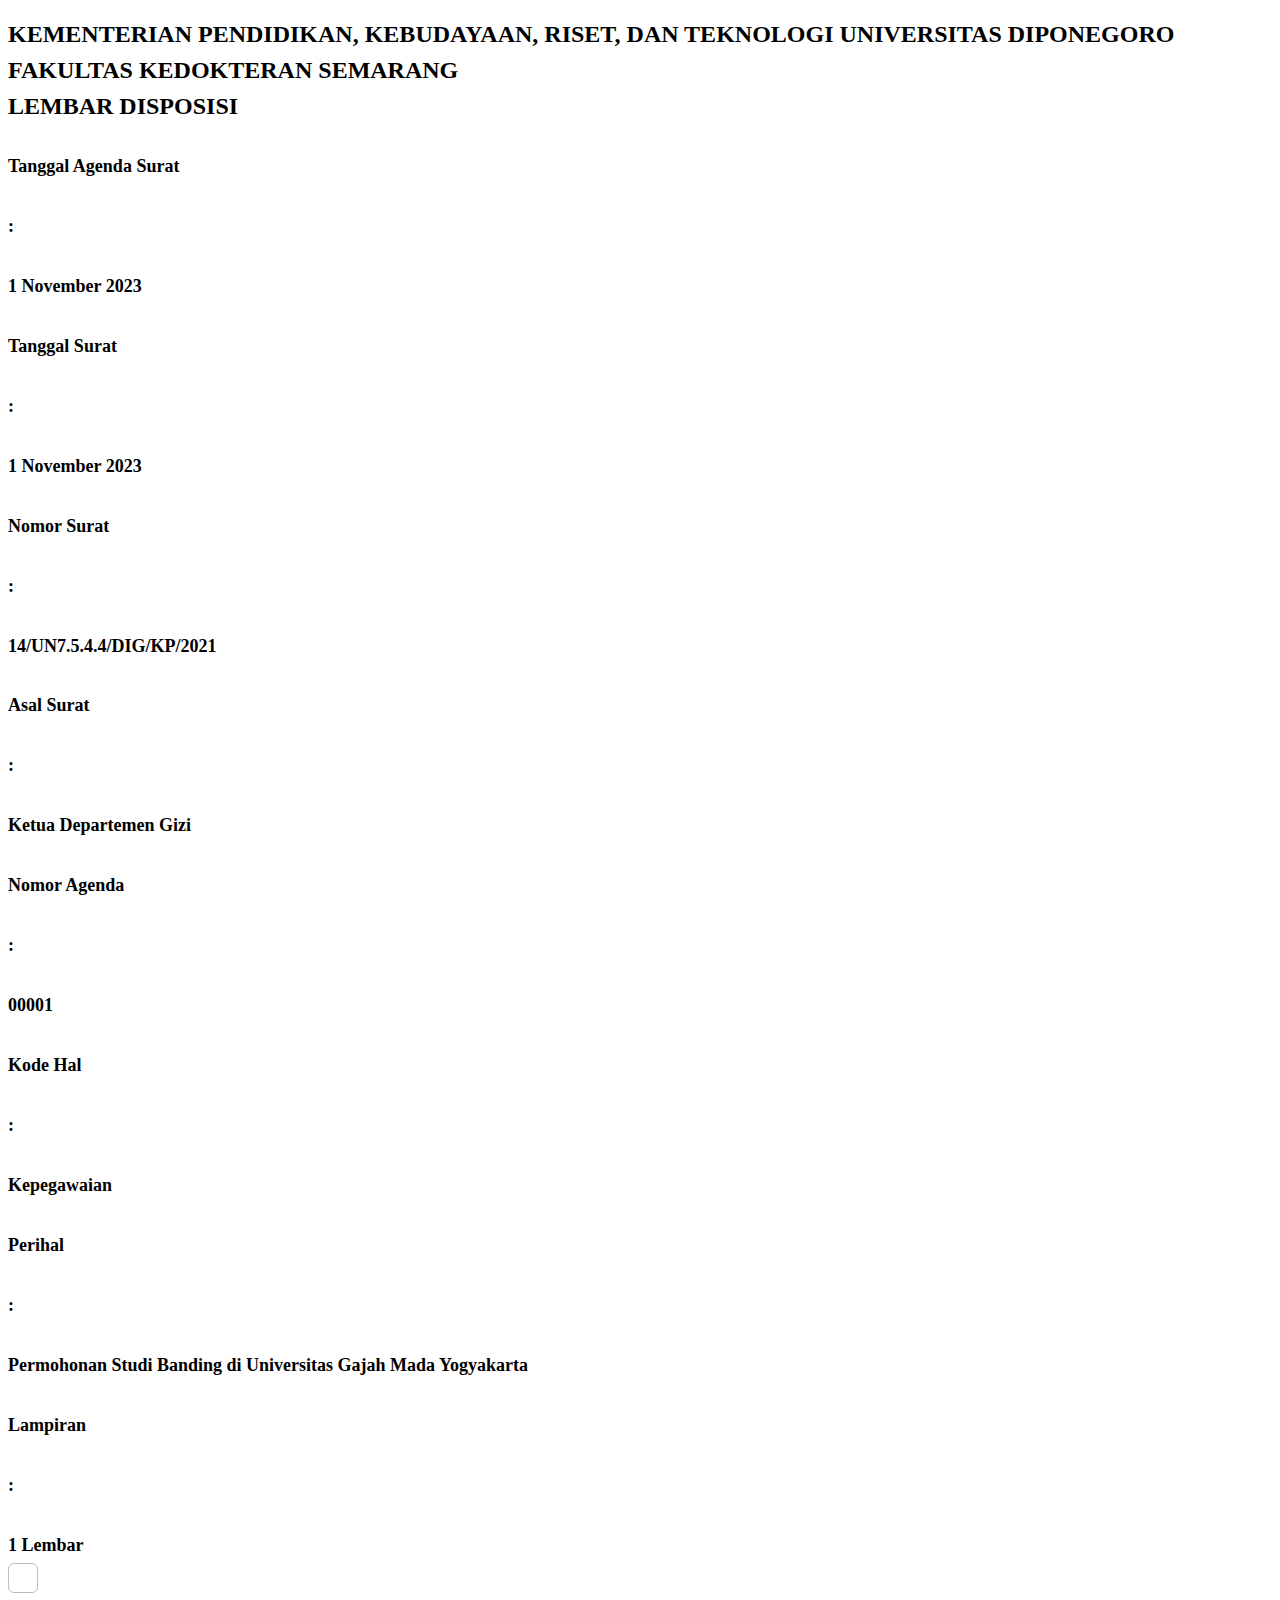
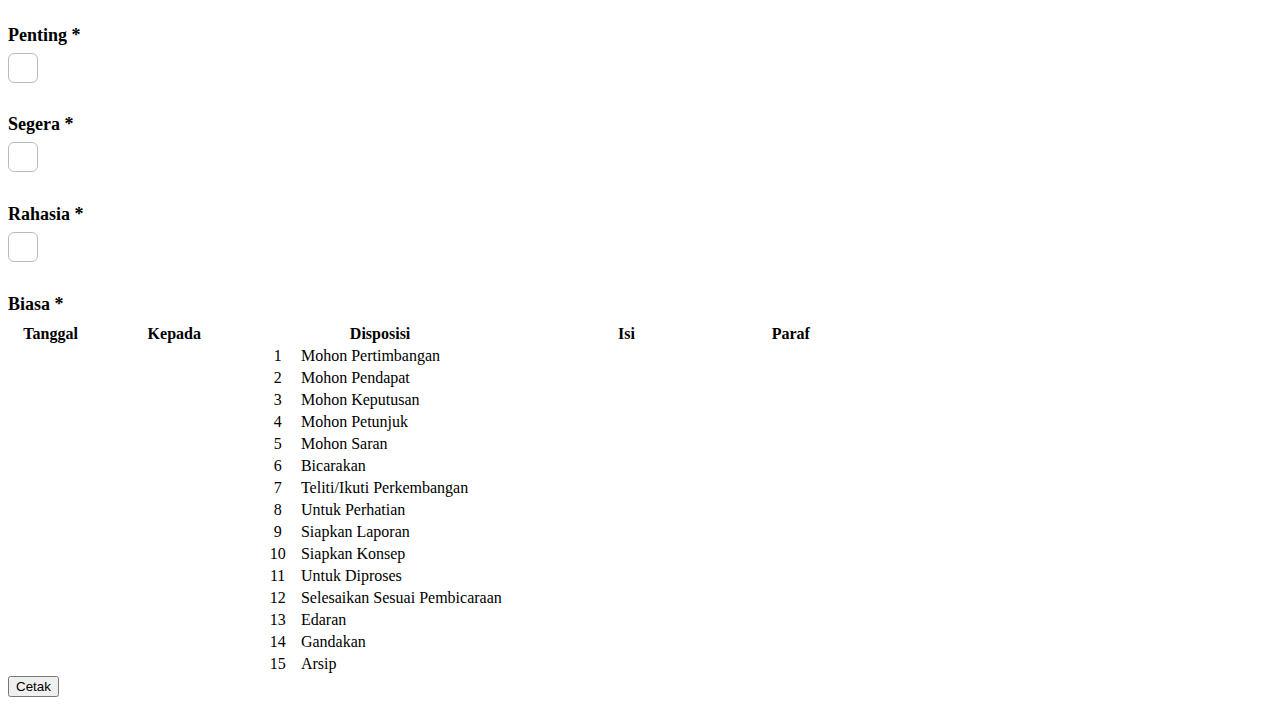
<file: lembar-disposisi.html>
<!DOCTYPE html>
<html lang="en">
  <head>
    <meta charset="UTF-8" />
    <meta http-equiv="X-UA-Compatible" content="IE=edge" />
    <meta name="viewport" content="width=device-width, initial-scale=1.0" />
    <title>Lembar Disposisi</title>

    <!-- CSS Bootstrap -->
    <link
      href="https://cdn.jsdelivr.net/npm/bootstrap@5.2.3/dist/css/bootstrap.min.css"
      rel="stylesheet"
      integrity="sha384-rbsA2VBKQhggwzxH7pPCaAqO46MgnOM80zW1RWuH61DGLwZJEdK2Kadq2F9CUG65"
      crossorigin="anonymous"
    />

    <!-- Custom css -->
    <link rel="stylesheet" href="css/lembar-disposisi-style.css" />
    <link rel="stylesheet" href="css/style.css" />
  </head>
  <body>
    <div class="disposisi py-4 mx-auto container">
      <div class="disposisi__header w-75 mx-auto mb-1">
        <h1 class="text-center fw__semi">
          KEMENTERIAN PENDIDIKAN, KEBUDAYAAN, RISET, DAN TEKNOLOGI UNIVERSITAS
          DIPONEGORO FAKULTAS KEDOKTERAN SEMARANG <br />
          LEMBAR DISPOSISI
        </h1>
      </div>
      <div class="disposisi__info row">
        <div class="col-6">
          <form action="">
            <div class="d-flex align-items-start mb-1">
              <div class="disposisi__info-title d-flex justify-content-between">
                <h4>Tanggal Agenda Surat</h4>
                <h4>:</h4>
              </div>
              <div class="disposisi__info-body ms-2">
                <h4>1 November 2023</h4>
              </div>
            </div>
            <div class="d-flex align-items-start mb-1">
              <div class="disposisi__info-title d-flex justify-content-between">
                <h4>Tanggal Surat</h4>
                <h4>:</h4>
              </div>
              <div class="disposisi__info-body ms-2">
                <h4>1 November 2023</h4>
              </div>
            </div>
            <div class="d-flex align-items-start mb-1">
              <div class="disposisi__info-title d-flex justify-content-between">
                <h4>Nomor Surat</h4>
                <h4>:</h4>
              </div>
              <div class="disposisi__info-body ms-2">
                <h4>14/UN7.5.4.4/DIG/KP/2021</h4>
              </div>
            </div>
            <div class="d-flex align-items-start mb-1">
              <div class="disposisi__info-title d-flex justify-content-between">
                <h4>Asal Surat</h4>
                <h4>:</h4>
              </div>
              <div class="disposisi__info-body ms-2">
                <h4>Ketua Departemen Gizi</h4>
              </div>
            </div>
          </form>
        </div>
        <div class="col-6">
          <div class="d-flex align-items-start mb-1">
            <div class="disposisi__info-title d-flex justify-content-between">
              <h4>Nomor Agenda</h4>
              <h4>:</h4>
            </div>
            <div class="disposisi__info-body ms-2">
              <h4>00001</h4>
            </div>
          </div>
          <div class="d-flex align-items-start mb-1">
            <div class="disposisi__info-title d-flex justify-content-between">
              <h4>Kode Hal</h4>
              <h4>:</h4>
            </div>
            <div class="disposisi__info-body ms-2">
              <h4>Kepegawaian</h4>
            </div>
          </div>
          <div class="d-flex align-items-start mb-1">
            <div class="disposisi__info-title d-flex justify-content-between">
              <h4>Perihal</h4>
              <h4>:</h4>
            </div>
            <div class="disposisi__info-body ms-2">
              <h4>
                Permohonan Studi Banding di Universitas Gajah Mada Yogyakarta
              </h4>
            </div>
          </div>
          <div class="d-flex align-items-start mb-1">
            <div class="disposisi__info-title d-flex justify-content-between">
              <h4>Lampiran</h4>
              <h4>:</h4>
            </div>
            <div class="disposisi__info-body ms-2">
              <h4>1 Lembar</h4>
            </div>
          </div>
        </div>
        <div class="row mt-2">
          <div class="col-3">
            <div class="d-flex align-items-center">
              <div class="checkbox"></div>
              <h4>Penting *</h4>
            </div>
          </div>
          <div class="col-3">
            <div class="d-flex align-items-center">
              <div class="checkbox"></div>
              <h4>Segera *</h4>
            </div>
          </div>
          <div class="col-3">
            <div class="d-flex align-items-center">
              <div class="checkbox"></div>
              <h4>Rahasia *</h4>
            </div>
          </div>
          <div class="col-3">
            <div class="d-flex align-items-center">
              <div class="checkbox"></div>
              <h4>Biasa *</h4>
            </div>
          </div>
        </div>
      </div>
      <table class="table table-bordered mt-3">
        <thead>
          <tr>
            <th scope="col">Tanggal</th>
            <th scope="col">Kepada</th>
            <th scope="col" colspan="2">Disposisi</th>
            <th scope="col">Isi</th>
            <th scope="col">Paraf</th>
          </tr>
        </thead>
        <tbody>
          <tr>
            <th scope="row"></th>
            <td></td>
            <td>1</td>
            <td>Mohon Pertimbangan</td>
            <td></td>
            <td></td>
          </tr>
          <tr>
            <th scope="row"></th>
            <td></td>
            <td>2</td>
            <td>Mohon Pendapat</td>
            <td></td>
            <td></td>
          </tr>
          <tr>
            <th scope="row"></th>
            <td></td>
            <td>3</td>
            <td>Mohon Keputusan</td>
            <td></td>
            <td></td>
          </tr>
          <tr>
            <th scope="row"></th>
            <td></td>
            <td>4</td>
            <td>Mohon Petunjuk</td>
            <td></td>
            <td></td>
          </tr>
          <tr>
            <th scope="row"></th>
            <td></td>
            <td>5</td>
            <td>Mohon Saran</td>
            <td></td>
            <td></td>
          </tr>
          <tr>
            <th scope="row"></th>
            <td></td>
            <td>6</td>
            <td>Bicarakan</td>
            <td></td>
            <td></td>
          </tr>
          <tr>
            <th scope="row"></th>
            <td></td>
            <td>7</td>
            <td>Teliti/Ikuti Perkembangan</td>
            <td></td>
            <td></td>
          </tr>
          <tr>
            <th scope="row"></th>
            <td></td>
            <td>8</td>
            <td>Untuk Perhatian</td>
            <td></td>
            <td></td>
          </tr>
          <tr>
            <th scope="row"></th>
            <td></td>
            <td>9</td>
            <td>Siapkan Laporan</td>
            <td></td>
            <td></td>
          </tr>
          <tr>
            <th scope="row"></th>
            <td></td>
            <td>10</td>
            <td>Siapkan Konsep</td>
            <td></td>
            <td></td>
          </tr>
          <tr>
            <th scope="row"></th>
            <td></td>
            <td>11</td>
            <td>Untuk Diproses</td>
            <td></td>
            <td></td>
          </tr>
          <tr>
            <th scope="row"></th>
            <td></td>
            <td>12</td>
            <td>Selesaikan Sesuai Pembicaraan</td>
            <td></td>
            <td></td>
          </tr>
          <tr>
            <th scope="row"></th>
            <td></td>
            <td>13</td>
            <td>Edaran</td>
            <td></td>
            <td></td>
          </tr>
          <tr>
            <th scope="row"></th>
            <td></td>
            <td>14</td>
            <td>Gandakan</td>
            <td></td>
            <td></td>
          </tr>
          <tr>
            <th scope="row"></th>
            <td></td>
            <td>15</td>
            <td>Arsip</td>
            <td></td>
            <td></td>
          </tr>
        </tbody>
      </table>
      <div class="d-flex justify-content-end mt-5">
        <button onclick="window.print()">Cetak</button>
      </div>
    </div>
  </body>
</html>
</file>
<file: css/lembar-disposisi-style.css>
body {
    font-family: 'Times New Roman', Times, serif !important;
}

.disposisi__header h1 {
    font-size: 24px;
    line-height: 2.25rem;
}

.disposisi__info h4 {
    line-height: 2.25rem;
    font-size: 18px;
}

.disposisi__info-title {
    width: 40%;
}

.disposisi__info-body {
    width: 60%;
}

.disposisi__info .row .checkbox {
    min-width: 30px;
    width: 30px;
    height: 30px;
    border-radius: 6px;
    border: 1px solid var(--grey);
    margin-right: .5rem;
}

.disposisi__info .row .checkbox ~ h4 {

}

table {
    border-color: var(--black) !important;
}

table thead th {
    text-align: center;
}

/* Disposisi : nomor */
table tbody td:nth-child(3) {
    width: 5%;
    text-align: center;
}

/* Disposisi : keterangan */
table tbody td:nth-child(4) {
    width: 25%;
}

table thead th:first-child {
    width: 10%;
}

table thead th:nth-child(2) {
    width: 20%;
}

table thead th:nth-child(3) {
    width: 30%;
}

table thead th:nth-child(4) {
    width: 30%;
}

table thead th:last-child {
    width: 10%;
}

@media print {
    body {
        width: 21cm;
        height: 29.7cm;
        margin-bottom: 30mm;
        /* margin: 30mm 45mm 30mm 45mm; */
        /* change the margins as you want them to be. */
    }

    form .mb-3 {
        margin-bottom: 3px !important;
    }

    .disposisi__header {
        width: 90% !important;
    }

    .disposisi__info-title {
        width: 45%;
    }

    .disposisi__info-body {
        width: 55%;
    }

    table thead {
        display: table-header-group;
    }

    button {
        display: none;
    }
}
</file>
<file: css/style.css>
/* Nunito font */
@import url("https://fonts.googleapis.com/css2?family=Nunito:wght@300;400;500;600;700;800&display=swap");

/* Variable */
:root {
  --blue: #2f5596;
  --blue-light: #b5d9e7;
  --black: #3c4648;
  --black-light: #707a83;
  --grey: #b4bec0;
  --light: #d3dae0;
  --white: #fff;
}

* {
  list-style: none;
  text-decoration: none !important;
  box-sizing: border-box;
}

body {
  font-family: "Nunito", sans-serif;
  min-height: 100vh;
}

h1 {
  font-size: 28px;
}

h2 {
  font-size: 20px;
}

h3 {
  font-size: 18px;
}

h4 {
  font-size: 16px;
}

h5 {
  font-size: 14px;
}

h6 {
  font-size: 12px;
}

h1,
h2,
h3,
h4,
h5,
h6,
p {
  margin-bottom: 0;
}

/* Font weight */
.fw__light {
  font-weight: 300;
}

.fw__normal {
  font-weight: 400;
}

.fw__med {
  font-weight: 500;
}

.fw__semi {
  font-weight: 600;
}

.fw__bold {
  font-weight: 700;
}

.fw__ebold {
  font-weight: 800;
}

/* Color */
.blue {
  color: var(--blue);
}

.blue__light {
  color: var(--blue-light);
}

.black {
  color: var(--black);
}

.black__light {
  color: var(--black-light);
}

.light {
  color: var(--light);
}

/* Button */
.mybtn {
  padding: 10px 20px;
  border-radius: 100px;
  display: block;
  cursor: pointer;
  width: fit-content;
  border: none;
}

.mybtn.blue {
  background-color: var(--blue);
  color: white;
}

.mybtn.blue:hover {
  background-color: #254b8c;
  transition: 0.2s;
}

.mybtn.blue__light {
  background-color: var(--light);
  color: var(--blue);
}

.mybtn.blue__light:hover {
  background-color: #cdd4da;
  transition: 0.2s;
}

.myicon {
  display: block;
  cursor: pointer;
  background-color: unset;
  border: 1px solid;
  border-radius: 50%;
  min-width: 36px;
  width: 36px;
  height: 36px;
  font-size: 14px;
}

.myicon.red {
  background-color: #f3cec6;
  color: #ff6b83;
  border-color: rgb(255, 107, 131, 0.4);
}

.myicon.blue {
  background-color: var(--blue-light);
  color: var(--blue);
  border-color: rgb(47, 85, 150, 0.4);
}

.myicon.green {
  background-color: #bff8d4;
  color: #40a798;
  border-color: rgb(63, 166, 151, 0.4);
}

.mybtn.white,
.mybtn.light {
  border: 1px solid var(--grey);
}

.mybtn.white:hover {
  background-color: var(--blue);
  color: white;
  transition: 0.3s;
}

.mybtn.light {
  color: var(--black);
}

.mybtn.light:hover {
  background-color: var(--light);
  transition: 0.3s;
}

.btn__blue {
  background-color: white;
}

.btn__blue:hover {
  background-color: var(--light);
  transition: 0.3s;
}

.btn__blue:focus-visible {
  background-color: var(--light);
}

/* Margin & padding */
.mr12 {
  margin-right: 12px;
}

.p26 {
  padding: 26px;
}

/* Card */
.card {
  border-radius: 20px;
  box-shadow: none;
}

/* Tabel */
#mytable thead th {
  font-weight: 400;
  font-size: 16px;
  color: var(--black-light);
}

#mytable tbody tr td {
  color: var(--black);
  font-weight: 600;
}

#mytable thead .no, #mytable tbody .no {
  text-align: center;
  width: 8%;
}

#mytable .sifat {
  padding: 10px 18px;
  border-radius: 25px;
  width: 90px;
  border: 1px solid;
}

#mytable .sifat.rahasia {
  background-color: #b5d9e7;
  color: #2f5596;
  border-color: rgb(47, 85, 150, 0.4);
}

#mytable .sifat.biasa {
  background-color: var(--light);
  color: var(--black);
  border-color: #a2acb5;
}

#mytable .sifat.segera {
  background-color: #bff8d4;
  color: #40a798;
  border-color: rgb(64, 167, 152, 0.4);
}

#mytable .sifat.penting {
  background-color: rgb(255, 235, 188, 0.8);
  color: #ffa323;
  border-color: #ffcb4b;
}

#mytable tbody tr:hover td {
  background-color: var(--light);
}

#mytable tbody .date {
  font-weight: 300;
  font-size: 14px;
}

/* Mytable info */
#mytable_info {
  padding-top: 0;
  color: var(--black-light);
  font-size: 16px;
  font-weight: 300;
}

/* Mytable length */
#mytable_length {
  margin-right: 1rem;
}

#mytable_length label {
  margin-bottom: 0;
  color: var(--black-light);
  font-size: 16px;
  font-weight: 300;
}

#mytable_length select:focus {
  box-shadow: none;
  border-color: var(--blue);
}

/* Mytable paginate */
#mytable_paginate .page-item {
  margin: 0 0.25rem;
  width: 36px;
  text-align: center;
}

#mytable_paginate .page-item a {
  color: var(--black-light);
}

#mytable_paginate .page-item.active a {
  border-radius: 50%;
  background-color: var(--blue);
  color: white;
}

#mytable_paginate .page-item.next a,
#mytable_paginate .page-item.previous a {
  background-color: unset;
}

#mytable_paginate li span i {
  color: var(--black-light);
  font-weight: 600;
}

#mytable_paginate li a {
  border: none;
  outline: none;
  box-shadow: none;
}

#mytable_paginate li a:focus {
  border: none;
  outline: none;
  box-shadow: none;
}

#mytable_paginate .previous {
  margin-right: 1rem;
}

#mytable_paginate .next {
  margin-left: 1rem;
}

.dtr-details li {
  margin-bottom: 0.75rem;
}

.dtr-title {
  display: block;
  color: var(--black-light);
  font-weight: 400;
  margin-bottom: 0.25rem;
}

/* Form */
#myform input,
#myform select,
#myform textarea {
  font-weight: 300;
  color: var(--black);
  border-color: var(--grey);
}

#myform input:focus,
#myform textarea:focus {
  color: var(--black);
}

#myform select:focus,
#myform input:focus,
#myform textarea:focus {
  outline: var(--light) solid 2px;
  box-shadow: none;
  border-color: var(--blue);
}

#mydate input,
#mydateKeluar input {
  padding: 6px 12px;
  border: 1px solid var(--grey);
  border-radius: 0.25rem;
  font-family: "Nunito", sans-serif;
  font-weight: 300;
  font-size: 16px;
  min-height: 38px;
}

#mydate input::placeholder,
#mydateKeluar input::placeholder {
  color: var(--black-light);
}

#mydate button:focus,
#mydateKeluar button:focus {
  border: none;
  box-shadow: none;
}

#mydate .duet-date__dialog {
  bottom: 0;
  top: unset;
}

#mydateKeluar .duet-date__dialog {
  bottom: unset;
}

#mydate .duet-date__select--month:focus,
#mydateKeluar .duet-date__select--month:focus {
  box-shadow: none;
  border: none;
  outline: none;
}

#registrasiSuratMasuk .perihal,
#editSuratMasuk .perihal {
  min-height: 7.8rem;
}

#registrasiSuratKeluar .perihal,
#editSuratKeluar .perihal {
  min-height: 7.8rem;
}

#registrasiSuratKeluar .input input {
  width: 60%;
}

#registrasiSuratKeluar .input button {
  padding: 6px;
  min-height: 38px;
  background-color: var(--blue);
  color: white;
  border-radius: 8px;
  font-size: 14px;
  border: 1px solid var(--blue);
  display: block;
  width: 40%;
}

/* Modal */
.modal-content .btn-close {
  border-radius: 50%;
  min-width: 32px;
  width: 32px;
  height: 32px;
  background-color: var(--grey);
  transition: 0.2s;
  font-size: 14px;
}

.modal-content .btn-close:focus {
  outline: none;
  box-shadow: none;
}

#mytable .dataTables_filter::before {
  width: 15px;
  height: 15px;
  background-color: red;
}

.input__tanggal input {
  display: inline;
  border: 1px solid var(--grey);
}
.input__tanggal input:focus {
  border-color: var(--blue) !important;
  outline: var(--blue);
}

/* ================================== */
/*               Navbar               */
/* ================================== */
#navbar {
  padding: 20px 16px;
  background-color: var(--light);
  border-color: var(--grey);
}

#navbar a {
  color: var(--black);
}

#navbar .icon,
#navbar .image__user {
  min-width: 33px;
  width: 33px;
  height: 33px;
  border-radius: 50%;
}

#navbar .icon {
  border: 1px solid var(--grey);
}

#navbar .image__user {
  background-color: var(--blue);
}

#navbar .icon {
  margin-right: 0.75rem;
}

.dropdown-toggle::after {
  display: none;
}

#navbar .dropdown button {
  display: block;
  padding: 0.375rem 0.75rem;
}

#navbar .dropdown-menu {
  left: -75%;
  border-radius: 10px;
}

#navbar .dropdown-menu li {
  margin: .5rem 0;
}

#navbar .dropdown-menu svg {
  width: 16px;
}

/* ================================== */
/*               Sidebar              */
/* ================================== */
#sidebar .brand-link {
  height: unset;
}

#sidebar .brand-link .d-flex {
  background-color: var(--blue);
  min-width: 33px;
  width: 33px;
  height: 33px;
  border-radius: 50%;
}

#sidebar .brand-link {
  background-color: white;
  border: none;
  padding-top: 20px !important;
  padding-bottom: 20px !important;
}

#sidebarMenu {
  background-color: white;
}

#sidebarMenu li {
  margin-bottom: 0.5rem;
}

#sidebarMenu li a {
  color: var(--black);
  padding: 12px 20px;
  border-radius: 8px;
}

#sidebarMenu li a.active {
  color: white;
  background-color: var(--blue);
}

#sidebarMenu li a:hover {
  background-color: var(--blue);
  color: white;
  transition: 0.3s;
}

.sidebar li svg {
  width: 16px;
}

.sidebar .active {
  background-color: var(--blue);
  color: white;
}

/* ================================== */
/*             Main page              */
/* ================================== */
#mainPage {
  margin-top: 80px;
  min-height: 100vh !important;
  padding: 26px 16px;
  background-color: var(--light);
  border: none !important;
}

/* ================================== */
/*               Footer               */
/* ================================== */
footer {
  background-color: white;
  color: var(--black) !important;
}

/* ================================== */
/*            Date picker             */
/* ================================== */
#ui-datepicker-div {
  width: auto;
  padding: 0.5rem;
}
#ui-datepicker-div table tbody tr td a.ui-state-highlight {
  border: 1px solid var(--grey);
  background: none;
}
#ui-datepicker-div table tbody tr td a.ui-state-active {
  background-color: var(--blue);
  color: white;
}
#ui-datepicker-div table tbody tr td a {
  border: 0;
  border-radius: 50%;
  text-align: center;
  width: 40px;
  height: 40px;
  display: flex;
  justify-content: center;
  align-items: center;
  margin: 0.125rem;
  color: var(--black);
}

@media only screen and (min-width: 768px) {
  /* Font weight */
  h1 {
    font-size: 32px;
  }

  h2 {
    font-size: 24px;
  }

  h3 {
    font-size: 20px;
  }

  h4 {
    font-size: 18px;
  }

  h5 {
    font-size: 16px;
  }

  h6 {
    font-size: 14px;
  }
}

@media only screen and (min-width: 992px) {
}
</file>
